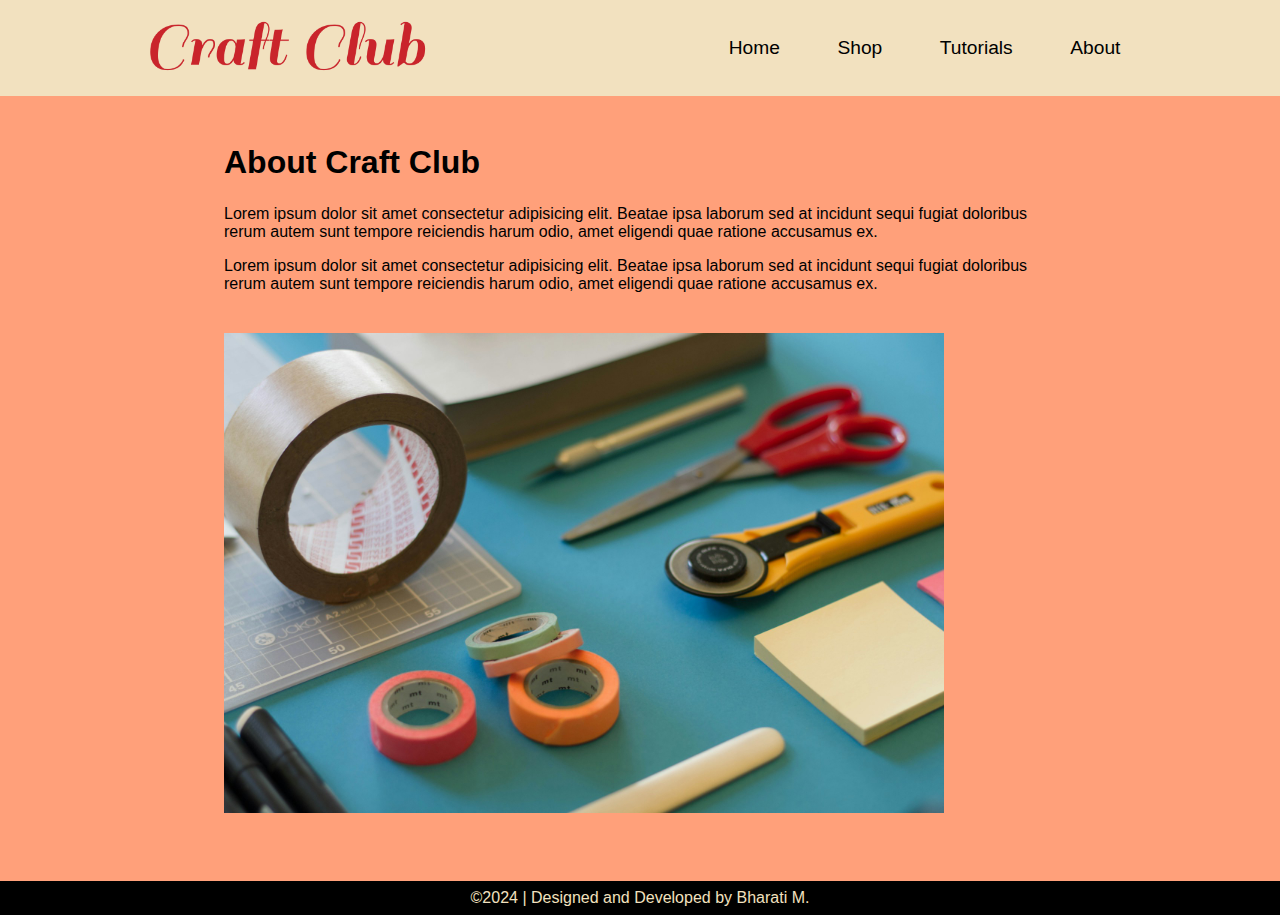
<file: about.html>
<!DOCTYPE html>
<html lang="en">
<head>
    <meta charset="UTF-8">
    <meta name="viewport" content="width=device-width, initial-scale=1.0">
    <title>About Craft Club</title>
    <link rel="stylesheet" href="css/style.css">
</head>
<body>
    <header>
        <nav>
            <img class="logo" src="images/craft_club_logo.png" alt="craft-club-logo">

            <ul>
                <li><a href="index.html">Home</a></li>
                <li><a href="#">Shop</a></li>
                <li><a href="#"> Tutorials</a></li>
                <li><a href="about.html">About</a> </li>
            </ul>
        </nav>
    </header>

    <main>
        <section class="about-info">
            <h1 class="about-heading">About Craft Club</h1>
            <p class="about-text">Lorem ipsum dolor sit amet consectetur adipisicing elit. Beatae ipsa laborum sed at incidunt sequi fugiat doloribus rerum autem sunt tempore reiciendis harum odio, amet eligendi quae ratione accusamus ex.</p>
            <p class="about-text">Lorem ipsum dolor sit amet consectetur adipisicing elit. Beatae ipsa laborum sed at incidunt sequi fugiat doloribus rerum autem sunt tempore reiciendis harum odio, amet eligendi quae ratione accusamus ex.</p>
            <img class="about-info-img" src="images/jo-szczepanska-9OKGEVJiTKk-unsplash.jpg" alt="craft materials">
        </section>
        
    </main>
    <footer>©2024 | Designed and Developed by Bharati M.</footer>
    
</body>
</html>
</file>
<file: css/style.css>
* {
    margin: 0;
    padding: 0;
    box-sizing: border-box;
}

body {
    background-color: lightsalmon;
    font-family: 'Segoe UI', Tahoma, Geneva, Verdana, sans-serif;
}

nav {
    background-color: #f2e1bf;
    display: flex;
    flex-wrap: wrap;
    justify-content: space-around;
}

ul {
    display: flex;
    list-style: none;
    justify-content: space-around;
    align-items: center;
}

li {
    padding: 1.5em;
    font-size: 1.2rem;
}

.logo {
    height: 6em;
    width: auto;
}

a {
    color: black;
    text-decoration: none;
}

a:hover {
    color: #c9242b;
}

.about-info {
    margin: 2em 14em;
}

.about-heading {
    padding: 0.5em 0;
}

.about-text {
    padding: 0.5em 0;
}

.about-info-img {
    width: 45em;
    padding: 2em 0;
}

footer {
    background-color: #000;
    color: #f2e1bf;
    text-align: center;
    padding: 0.5em 0;

}
</file>
